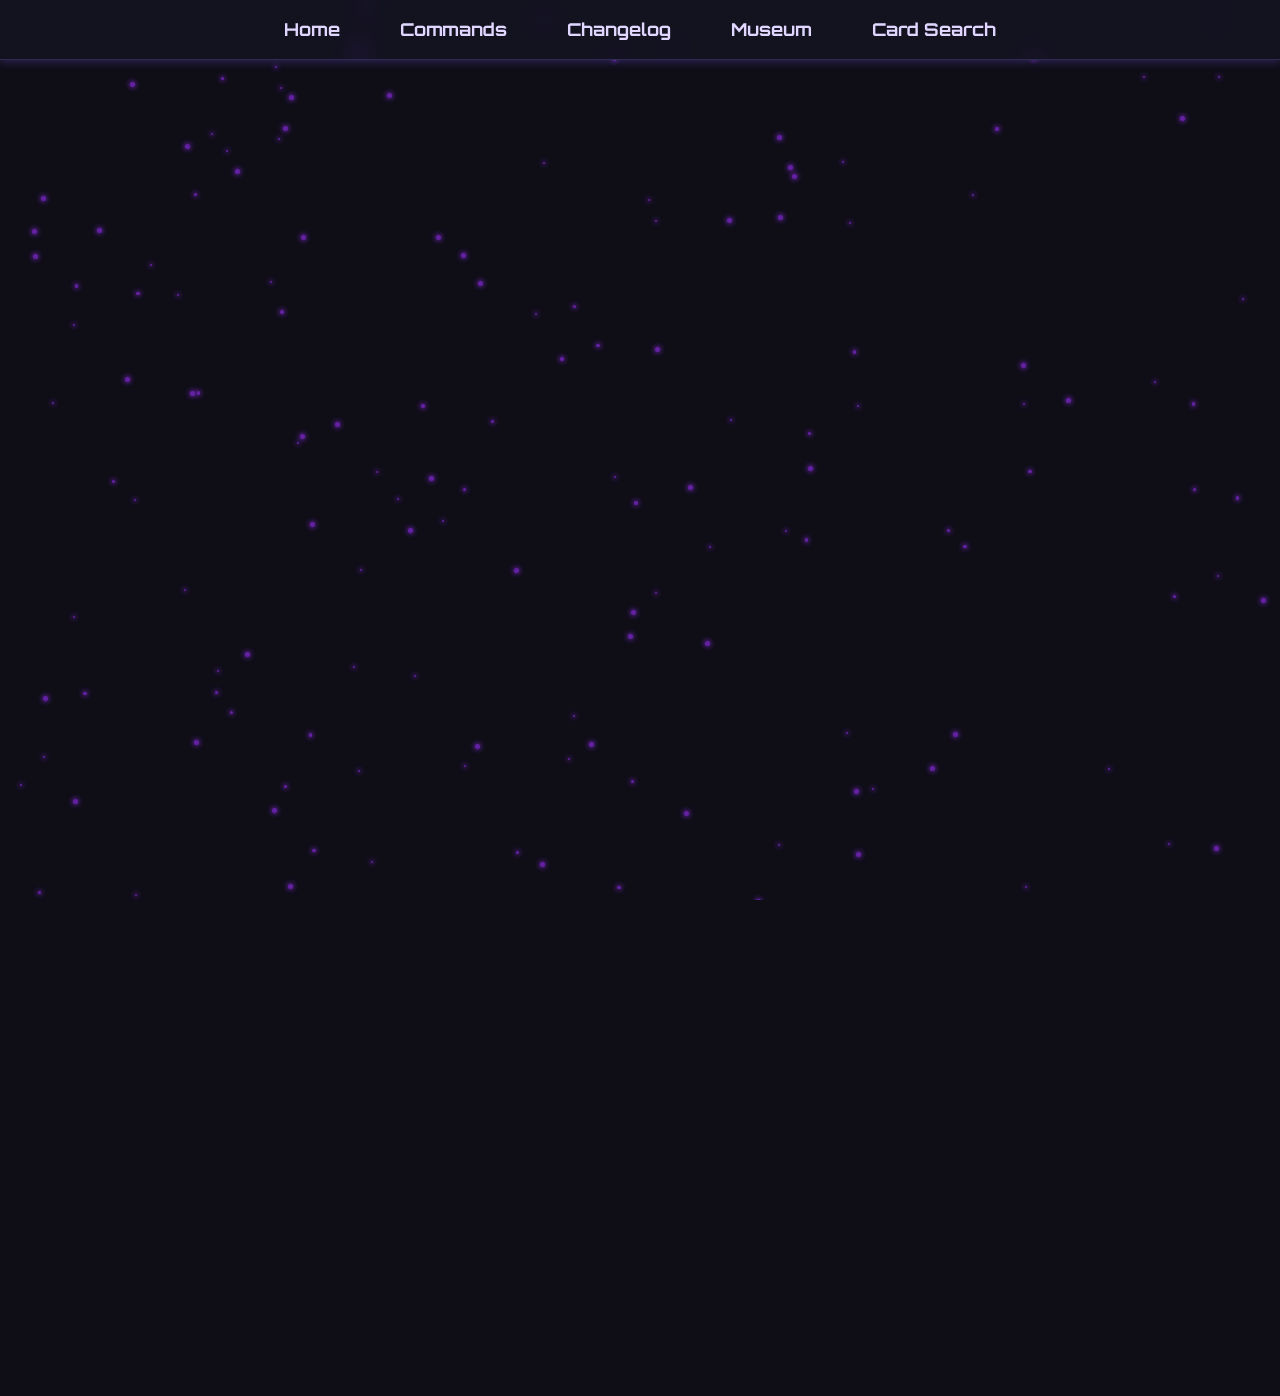
<file: index.html>
<!DOCTYPE html>
<html lang="en">
<head>
  <meta charset="UTF-8" />
  <title>Everything Dex Bot - Home</title>
  <style>
    @import url('https://fonts.googleapis.com/css2?family=Orbitron:wght@400;700&display=swap');

    :root {
      --color-bg: #0f0e17;
      --color-bg-alt: #1a1a40cc;
      --color-primary: #7f5af0;
      --color-primary-light: #9f80ff;
      --color-text: #e0d6ff;
      --color-text-muted: #a6a0ff;
      --color-border: #2e2c50;
      --color-button-bg: #7f5af0;
      --color-button-bg-hover: #5c3ec7;
      --color-section-bg-glass: rgba(25, 26, 46, 0.4);
      --color-star: #9b30ff;
    }

    * {
      box-sizing: border-box;
    }

    body {
      margin: 0;
      font-family: 'Orbitron', sans-serif;
      background-color: var(--color-bg);
      color: var(--color-text);
      line-height: 1.6;
      min-height: 100vh;
      overflow-x: hidden;
      -webkit-font-smoothing: antialiased;
      -moz-osx-font-smoothing: grayscale;
      padding-top: 60px; /* space for fixed navbar */
    }

    /* Navbar styles */
    nav {
      position: fixed;
      top: 0; left: 0; right: 0;
      height: 60px;
      background: var(--color-section-bg-glass);
      border-bottom: 1px solid var(--color-border);
      backdrop-filter: blur(10px);
      display: flex;
      align-items: center;
      justify-content: center;
      z-index: 1000;
      box-shadow: 0 2px 8px rgba(127, 90, 240, 0.3);
    }

    nav ul {
      list-style: none;
      margin: 0;
      padding: 0;
      display: flex;
      gap: 36px;
    }

    nav ul li a {
      color: var(--color-text);
      font-weight: 700;
      font-size: 1.1rem;
      text-decoration: none;
      padding: 8px 12px;
      border-radius: 8px;
      transition: background 0.3s ease, color 0.3s ease;
      user-select: none;
    }

    nav ul li a:hover,
    nav ul li a:focus {
      background: var(--color-primary);
      color: white;
      outline: none;
      box-shadow: 0 0 10px var(--color-primary-light);
    }

    /* Star container fixed behind content */
    #stars {
      position: fixed;
      top: 0; left: 0;
      width: 100vw;
      height: 100vh;
      pointer-events: none;
      z-index: -1;
      overflow: hidden;
    }

    /* Single star styles */
    .star {
      position: absolute;
      background: var(--color-star);
      border-radius: 50%;
      opacity: 0.6;
      box-shadow: 0 0 5px 1px var(--color-star);
      animation: twinkle 3s infinite alternate ease-in-out;
    }

    .star.small {
      width: 2px;
      height: 2px;
      animation-duration: 2.5s;
    }

    .star.medium {
      width: 3.5px;
      height: 3.5px;
      animation-duration: 3.5s;
    }

    .star.large {
      width: 5px;
      height: 5px;
      animation-duration: 4.5s;
    }

    .star:nth-child(odd) {
      animation-delay: 0s;
    }
    .star:nth-child(even) {
      animation-delay: 1.5s;
    }

    @keyframes twinkle {
      0% {
        opacity: 0.3;
        transform: scale(1);
        box-shadow: 0 0 3px 1px var(--color-star);
      }
      100% {
        opacity: 1;
        transform: scale(1.2);
        box-shadow: 0 0 7px 2px var(--color-star);
      }
    }

    /* Header / Hero */
    .hero {
      max-width: 900px;
      margin: 48px auto 80px;
      padding: 0 24px;
      text-align: center;
      background: var(--color-section-bg-glass);
      border-radius: 20px;
      border: 1px solid var(--color-border);
      box-shadow: 0 0 20px rgba(127, 90, 240, 0.3);
      backdrop-filter: blur(10px);
    }

    .hero h1 {
      font-weight: 700;
      font-size: 3rem;
      margin-bottom: 0.5rem;
      color: var(--color-primary-light);
      text-shadow: 0 0 10px var(--color-primary-light);
    }

    .hero p {
      font-size: 1.25rem;
      color: var(--color-text-muted);
      margin-top: 0;
    }

    .button {
      display: inline-block;
      padding: 14px 36px;
      margin-top: 24px;
      background: linear-gradient(135deg, var(--color-primary), var(--color-primary-light));
      color: #fff;
      font-weight: 700;
      font-size: 1.1rem;
      border: none;
      border-radius: 8px;
      cursor: pointer;
      transition: background 0.3s ease, transform 0.2s ease;
      user-select: none;
      text-decoration: none;
      text-align: center;
    }

    .button:hover {
      background: linear-gradient(135deg, var(--color-primary-light), var(--color-primary));
      transform: translateY(-2px);
    }

    .button:active {
      transform: translateY(0);
    }

    /* Sections with glass effect */
    section {
      max-width: 900px;
      margin: 20px auto 60px;
      background: var(--color-section-bg-glass);
      border-radius: 20px;
      padding: 40px 40px;
      border: 1px solid var(--color-border);
      color: var(--color-text);
      box-shadow: 0 0 20px rgba(127, 90, 240, 0.2);
      backdrop-filter: blur(10px);
      transition: box-shadow 0.3s ease, transform 0.3s ease;
    }

    section:hover {
      box-shadow: 0 10px 40px rgba(127, 90, 240, 0.35);
      transform: translateY(-6px);
    }

    /* Welcome section */
    #welcome h2 {
      font-size: 2.5em;
      margin-bottom: 25px;
      color: var(--color-primary);
      font-weight: 700;
      text-align: center;
      text-shadow: 0 0 8px var(--color-primary-light);
    }

    #welcome p {
      font-size: 1.2rem;
      max-width: 700px;
      margin: 0 auto;
      text-align: center;
      color: var(--color-text-muted);
    }

    /* Features list */
    #features ul {
      list-style: none;
      padding: 0;
      max-width: 700px;
      margin: 0 auto;
      color: var(--color-text-muted);
      font-size: 1.15rem;
      line-height: 1.5;
    }

    #features ul li {
      background: var(--color-bg-alt);
      margin: 12px 0;
      padding: 15px 25px;
      border-radius: 15px;
      box-shadow: 0 0 15px rgba(127, 90, 240, 0.15);
      transition: background-color 0.3s ease;
      cursor: default;
    }

    #features ul li:hover {
      background-color: var(--color-primary);
      color: white;
    }

    /* Footer */
    footer {
      background-color: var(--color-bg-alt);
      color: var(--color-text-muted);
      text-align: center;
      padding: 24px 16px;
      font-size: 0.9rem;
      border-top: 1px solid var(--color-border);
      user-select: none;
      max-width: 900px;
      margin: 0 auto 40px;
      border-radius: 15px;
      box-shadow: 0 0 15px rgba(127, 90, 240, 0.2);
    }

    /* Animations */
    @keyframes fadeInUp {
      from {
        opacity: 0;
        transform: translateY(32px);
      }
      to {
        opacity: 1;
        transform: translateY(0);
      }
    }

    .hero, section, footer {
      opacity: 0;
      animation: fadeInUp 0.8s ease forwards;
    }

    .hero {
      animation-delay: 0.1s;
    }

    section {
      animation-delay: 0.3s;
    }

    footer {
      animation-delay: 0.5s;
    }
  </style>
</head>
<body>
  <nav>
    <ul>
      <li><a href="index.html" aria-current="page">Home</a></li>
      <li><a href="commands.html">Commands</a></li>
      <li><a href="changelog.html">Changelog</a></li>
      <li><a href="museum.html">Museum</a></li>
      <li><a href="cardsearch.html">Card Search</a></li>
    </ul>
  </nav>

  <div id="stars"></div>

  <header class="hero" role="banner">
    <h1>✨ Everything Dex Bot 🌌</h1>
    <p>Your ultimate collection companion</p>
    
  </header>

  <main>
    <section id="welcome" tabindex="0" aria-label="Welcome section">
      <h2>Welcome to Everything Dex Bot</h2>
      <p>Discover, collect, trade, and battle with cards of all kinds—from famous people to fictional characters, vehicles, planets, and more.🃏</p>
    </section>

      <section id="features" tabindex="0" aria-label="Features list">
        <h2>Features</h2>
        <ul>
          <li>Interactive card collecting system 🎴</li>
          <li>Multiple categories and rarities 💎</li>
          <li>Regular card spawns and events 🎉</li>
          <li>Detailed command help and changelog available ❓</li>
          <li>Designed for simple and fun collecting ✨</li>
        </ul>
      </section>
  </main>

  <footer>
    &copy; 2025 Everything Dex. All rights reserved.
  </footer>

  <script>
    // Starfield creation logic
    const starsContainer = document.getElementById('stars');
    const starCount = 150;

    for (let i = 0; i < starCount; i++) {
      const star = document.createElement('div');
      star.classList.add('star');

      // Random size class
      const sizeClass = ['small', 'medium', 'large'][Math.floor(Math.random() * 3)];
      star.classList.add(sizeClass);

      // Random position
      star.style.top = Math.random() * 100 + 'vh';
      star.style.left = Math.random() * 100 + 'vw';

      starsContainer.appendChild(star);
    }
  </script>
</body>
</html>
</file>
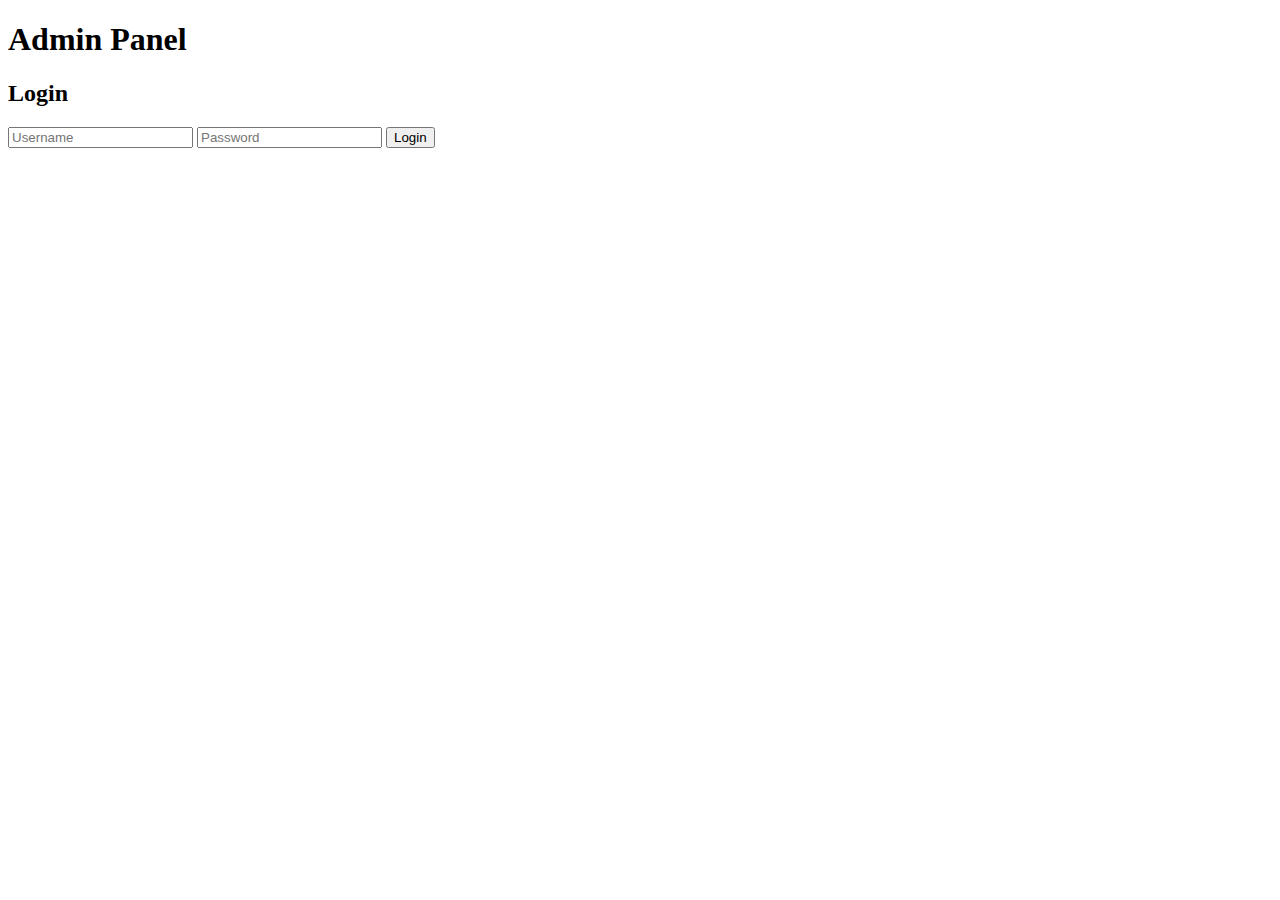
<file: adminpanel.html>
<!DOCTYPE html>
<html lang="en">
<head>
  <meta charset="UTF-8">
  <title>Admin Panel</title>
</head>
<body>
  <h1>Admin Panel</h1>

  <div id="loginSection">
    <h2>Login</h2>
    <input type="text" id="username" placeholder="Username">
    <input type="password" id="password" placeholder="Password">
    <button id="loginBtn">Login</button>
    <p id="loginMessage" style="color: red;"></p>
  </div>

  <div id="adminSection" style="display: none;">
    <h2>Welcome, Admin!</h2>
    <p>You are now logged in.</p>

    <!-- Add whatever you want here -->
    <button id="logoutBtn">Logout</button>
  </div>

  <script>
    const hardcodedUsername = 'admin';
    const hardcodedPassword = 'theultimateidk69420';

    document.getElementById('loginBtn').addEventListener('click', () => {
      const username = document.getElementById('username').value;
      const password = document.getElementById('password').value;

      if (username === hardcodedUsername && password === hardcodedPassword) {
        document.getElementById('loginSection').style.display = 'none';
        document.getElementById('adminSection').style.display = 'block';
      } else {
        document.getElementById('loginMessage').textContent = 'Invalid username or password!';
      }
    });

    document.getElementById('logoutBtn').addEventListener('click', () => {
      document.getElementById('adminSection').style.display = 'none';
      document.getElementById('loginSection').style.display = 'block';
      document.getElementById('username').value = '';
      document.getElementById('password').value = '';
      document.getElementById('loginMessage').textContent = '';
    });
  </script>
</body>
</html>
</file>
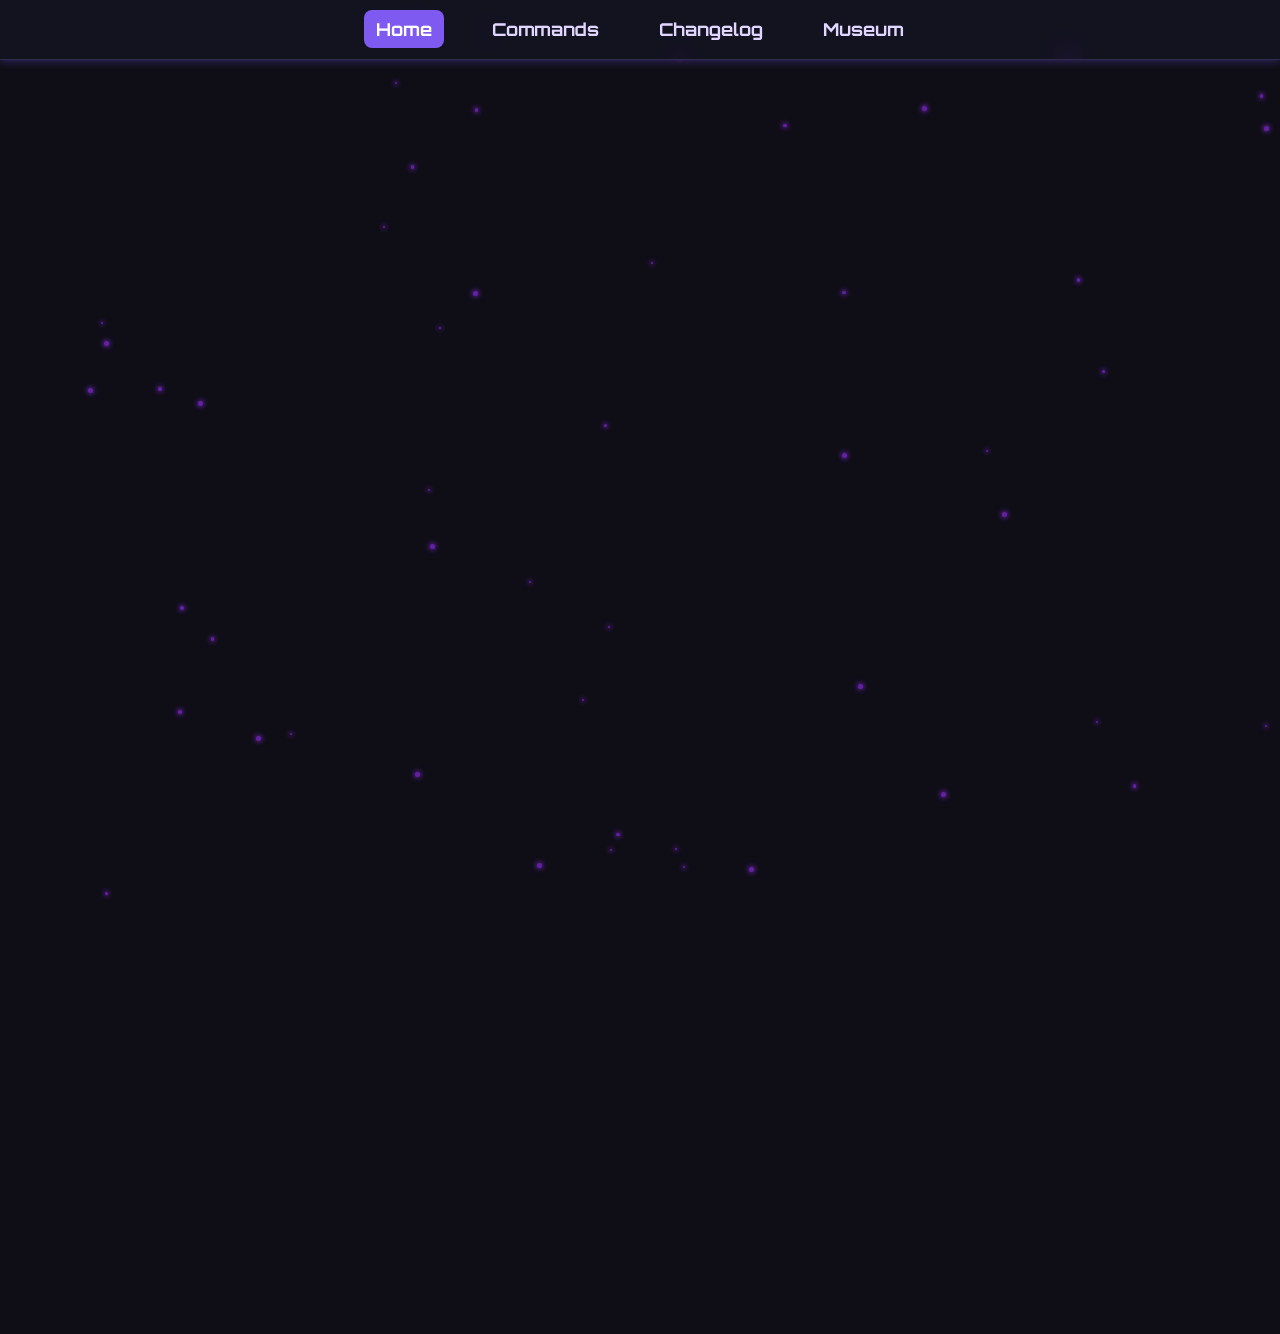
<file: changelog.html>
<!DOCTYPE html>
<html lang="en">
<head>
  <meta charset="UTF-8" />
  <title>Everything Dex Bot - Changelog</title>
  <style>
    @import url('https://fonts.googleapis.com/css2?family=Orbitron:wght@400;700&display=swap');

    :root {
      --color-bg: #0f0e17;
      --color-bg-alt: #1a1a40cc;
      --color-primary: #7f5af0;
      --color-primary-light: #9f80ff;
      --color-text: #e0d6ff;
      --color-text-muted: #a6a0ff;
      --color-border: #2e2c50;
      --color-section-bg-glass: rgba(25, 26, 46, 0.4);
      --color-star: #9b30ff;
    }

    * {
      box-sizing: border-box;
    }

    body {
      margin: 0;
      font-family: 'Orbitron', sans-serif;
      background-color: var(--color-bg);
      color: var(--color-text);
      line-height: 1.6;
      min-height: 100vh;
      overflow-x: hidden;
      -webkit-font-smoothing: antialiased;
      -moz-osx-font-smoothing: grayscale;
      padding-top: 60px; /* space for fixed navbar */
    }

    /* Navbar styles */
    nav {
      position: fixed;
      top: 0; left: 0; right: 0;
      height: 60px;
      background: var(--color-section-bg-glass);
      border-bottom: 1px solid var(--color-border);
      backdrop-filter: blur(10px);
      display: flex;
      align-items: center;
      justify-content: center;
      z-index: 1000;
      box-shadow: 0 2px 8px rgba(127, 90, 240, 0.3);
    }

    nav ul {
      list-style: none;
      margin: 0;
      padding: 0;
      display: flex;
      gap: 36px;
    }

    nav ul li a {
      color: var(--color-text);
      font-weight: 700;
      font-size: 1.1rem;
      text-decoration: none;
      padding: 8px 12px;
      border-radius: 8px;
      transition: background 0.3s ease, color 0.3s ease;
      user-select: none;
    }

    nav ul li a:hover,
    nav ul li a:focus {
      background: var(--color-primary);
      color: white;
      outline: none;
      box-shadow: 0 0 10px var(--color-primary-light);
    }

    nav ul li a[aria-current="page"] {
      background: var(--color-primary);
      color: white;
      cursor: default;
    }

    /* Star container fixed behind content */
    #stars {
      position: fixed;
      top: 0; left: 0;
      width: 100vw;
      height: 100vh;
      pointer-events: none;
      z-index: -1;
      overflow: hidden;
    }

    /* Single star styles */
    .star {
      position: absolute;
      background: var(--color-star);
      border-radius: 50%;
      opacity: 0.6;
      box-shadow: 0 0 5px 1px var(--color-star);
      animation: twinkle 3s infinite alternate ease-in-out;
    }

    .star.small {
      width: 2px;
      height: 2px;
      animation-duration: 2.5s;
    }

    .star.medium {
      width: 3.5px;
      height: 3.5px;
      animation-duration: 3.5s;
    }

    .star.large {
      width: 5px;
      height: 5px;
      animation-duration: 4.5s;
    }

    .star:nth-child(odd) {
      animation-delay: 0s;
    }
    .star:nth-child(even) {
      animation-delay: 1.5s;
    }

    @keyframes twinkle {
      0% {
        opacity: 0.3;
        transform: scale(1);
        box-shadow: 0 0 3px 1px var(--color-star);
      }
      100% {
        opacity: 1;
        transform: scale(1.2);
        box-shadow: 0 0 7px 2px var(--color-star);
      }
    }

    /* Page main section */
    main {
      max-width: 900px;
      margin: 48px auto 80px;
      padding: 0 24px;
    }

    section.changelog {
      background: var(--color-section-bg-glass);
      border-radius: 20px;
      border: 1px solid var(--color-border);
      padding: 40px 40px;
      box-shadow: 0 0 20px rgba(127, 90, 240, 0.3);
      backdrop-filter: blur(10px);
      color: var(--color-text);
      transition: box-shadow 0.3s ease, transform 0.3s ease;
      outline: none;
    }

    section.changelog:hover {
      box-shadow: 0 10px 40px rgba(127, 90, 240, 0.35);
      transform: translateY(-6px);
    }

    section.changelog h2 {
      font-size: 2.5em;
      margin-bottom: 25px;
      color: var(--color-primary);
      font-weight: 700;
      text-align: center;
      text-shadow: 0 0 8px var(--color-primary-light);
      user-select: none;
    }

    /* Individual changelog entry */
    .changelog-entry {
      margin-bottom: 32px;
      border-bottom: 1px solid var(--color-border);
      padding-bottom: 20px;
    }

    .changelog-entry:last-child {
      border-bottom: none;
    }

    .changelog-date {
      font-weight: 700;
      color: var(--color-primary-light);
      font-size: 1.3rem;
      margin-bottom: 8px;
      user-select: none;
    }

    .changelog-version {
      font-size: 1.1rem;
      font-weight: 700;
      margin-bottom: 12px;
      color: var(--color-primary);
      user-select: none;
    }

    ul.changelog-list {
      margin: 0;
      padding-left: 20px;
      list-style-type: disc;
      color: var(--color-text-muted);
      font-size: 1.1rem;
      line-height: 1.4;
    }

    ul.changelog-list li {
      margin-bottom: 6px;
    }

    /* Footer */
    footer {
      background-color: var(--color-bg-alt);
      color: var(--color-text-muted);
      text-align: center;
      padding: 24px 16px;
      font-size: 0.9rem;
      border-top: 1px solid var(--color-border);
      user-select: none;
      max-width: 900px;
      margin: 0 auto 40px;
      border-radius: 15px;
      box-shadow: 0 0 15px rgba(127, 90, 240, 0.2);
      animation: fadeInUp 0.8s ease forwards;
      animation-delay: 0.5s;
    }

    /* Animations */
    @keyframes fadeInUp {
      from {
        opacity: 0;
        transform: translateY(32px);
      }
      to {
        opacity: 1;
        transform: translateY(0);
      }
    }

    section.changelog, footer {
      opacity: 0;
      animation: fadeInUp 0.8s ease forwards;
    }

    section.changelog {
      animation-delay: 0.3s;
    }
  </style>
</head>
<body>
    <nav>
      <ul>
        <li><a href="index.html" aria-current="page">Home</a></li>
        <li><a href="commands.html">Commands</a></li>
        <li><a href="changelog.html">Changelog</a></li>
        <li><a href="museum.html">Museum</a></li>
      </ul>
    </nav>

  <div id="stars"></div>

  <main>
  <section class="changelog" tabindex="0" aria-label="Bot changelog history">
    <h2>Changelog</h2>

   <article class="changelog-entry">
  <time class="changelog-date" datetime="2025-06-26">June 26, 2025</time>
  <h3 class="changelog-version">Version 1.3.0 - Major Update</h3>
  <ul class="changelog-list">
    <li>Added over 95 new cards</li>
    <li>Introduced new categories: Flowers, Items, and Artifacts</li>
    <li>New rarity added: Custom</li>
    <li>Added another Unobtainable card</li>
    <li>New <code>/trade</code> command for safe and interactive trading</li>
    <li>Fully integrated bot with a new SQLite database system</li>
    <li>Total card count is now 277!</li>
  </ul>
</article>
  
     <article class="changelog-entry">
      <time class="changelog-date" datetime="2025-05-28">May 28, 2025</time>
      <h3 class="changelog-version">Version 1.2.1 - Minor Update</h3>
      <ul class="changelog-list">
        <li>Added 38 cards</li>
        <li>Fixed bug where bot sometimes spawns in random channels</li>
      </ul>
    </article>

    <article class="changelog-entry">
      <time class="changelog-date" datetime="2025-05-20">May 20, 2025</time>
      <h3 class="changelog-version">Version 1.2.0 - Major Update</h3>
      <ul class="changelog-list">
        <li>Added new categories.</li>
        <li>Added more than 40 cards</li>
        <li>Added the first unobtainable card</li>
        <li>Updated /info and /gift to support quer</li>
      </ul>
    </article>
  </section>
</main>

  <footer>
    &copy; 2025 Everything Dex Bot. All rights reserved.
  </footer>

  <script>
    // Generate random stars for background
    const starsContainer = document.getElementById('stars');
    const starCount = 50;

    for(let i = 0; i < starCount; i++) {
      const star = document.createElement('div');
      star.classList.add('star');

      const sizes = ['small', 'medium', 'large'];
      star.classList.add(sizes[Math.floor(Math.random() * sizes.length)]);

      star.style.top = Math.random() * 100 + 'vh';
      star.style.left = Math.random() * 100 + 'vw';

      starsContainer.appendChild(star);
    }
  </script>
</body>
</html>
</file>
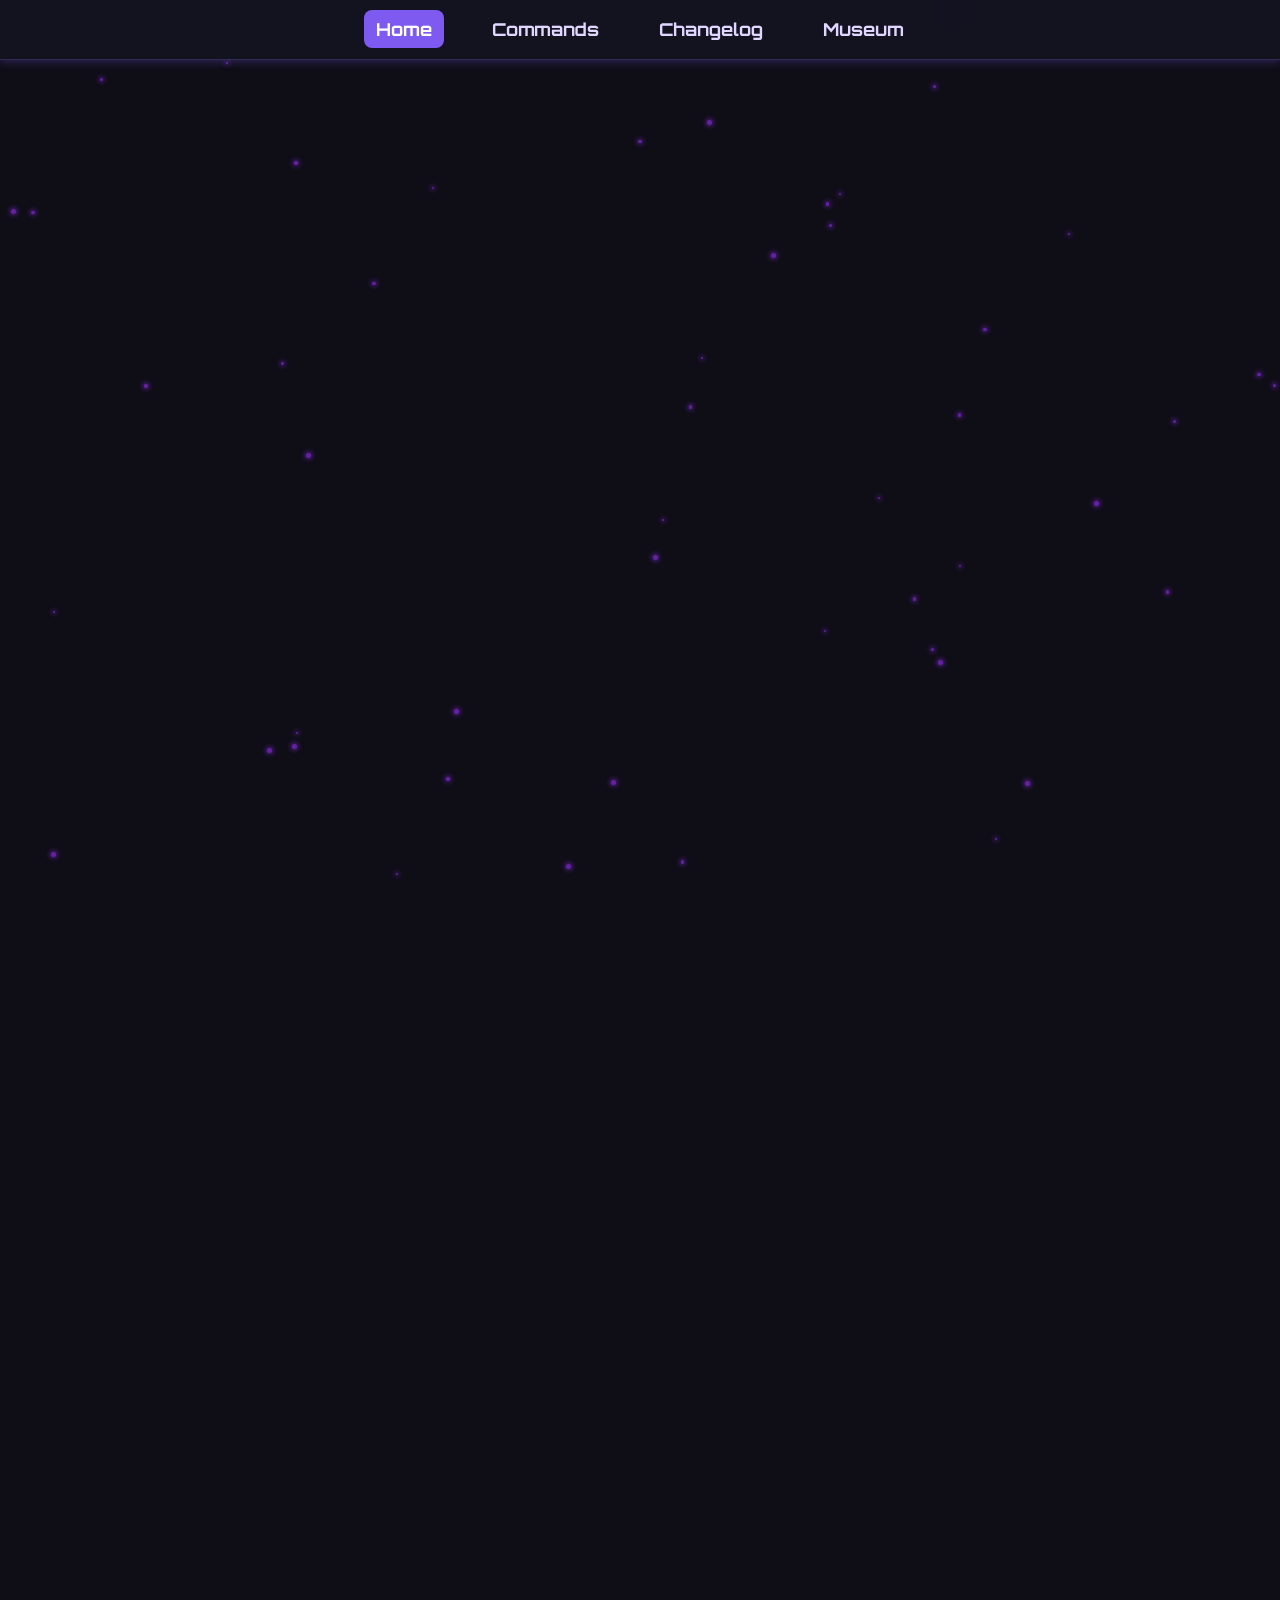
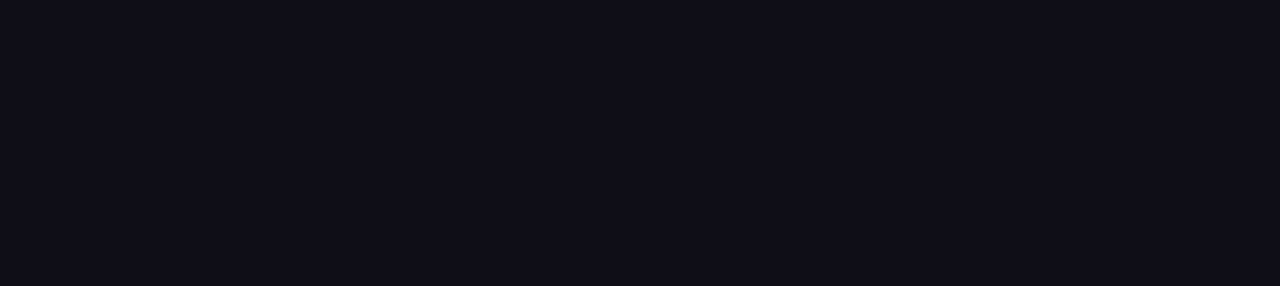
<file: commands.html>
<!DOCTYPE html>
<html lang="en">
<head>
  <meta charset="UTF-8" />
  <title>Everything Dex Bot - Commands</title>
  <style>
    @import url('https://fonts.googleapis.com/css2?family=Orbitron:wght@400;700&display=swap');

    :root {
      --color-bg: #0f0e17;
      --color-bg-alt: #1a1a40cc;
      --color-primary: #7f5af0;
      --color-primary-light: #9f80ff;
      --color-text: #e0d6ff;
      --color-text-muted: #a6a0ff;
      --color-border: #2e2c50;
      --color-button-bg: #7f5af0;
      --color-button-bg-hover: #5c3ec7;
      --color-section-bg-glass: rgba(25, 26, 46, 0.4);
      --color-star: #9b30ff;
    }

    * {
      box-sizing: border-box;
    }

    body {
      margin: 0;
      font-family: 'Orbitron', sans-serif;
      background-color: var(--color-bg);
      color: var(--color-text);
      line-height: 1.6;
      min-height: 100vh;
      overflow-x: hidden;
      -webkit-font-smoothing: antialiased;
      -moz-osx-font-smoothing: grayscale;
      padding-top: 60px; /* space for fixed navbar */
    }

    /* Navbar styles */
    nav {
      position: fixed;
      top: 0; left: 0; right: 0;
      height: 60px;
      background: var(--color-section-bg-glass);
      border-bottom: 1px solid var(--color-border);
      backdrop-filter: blur(10px);
      display: flex;
      align-items: center;
      justify-content: center;
      z-index: 1000;
      box-shadow: 0 2px 8px rgba(127, 90, 240, 0.3);
    }

    nav ul {
      list-style: none;
      margin: 0;
      padding: 0;
      display: flex;
      gap: 36px;
    }

    nav ul li a {
      color: var(--color-text);
      font-weight: 700;
      font-size: 1.1rem;
      text-decoration: none;
      padding: 8px 12px;
      border-radius: 8px;
      transition: background 0.3s ease, color 0.3s ease;
      user-select: none;
    }

    nav ul li a:hover,
    nav ul li a:focus {
      background: var(--color-primary);
      color: white;
      outline: none;
      box-shadow: 0 0 10px var(--color-primary-light);
    }

    nav ul li a[aria-current="page"] {
      background: var(--color-primary);
      color: white;
      cursor: default;
    }

    /* Star container fixed behind content */
    #stars {
      position: fixed;
      top: 0; left: 0;
      width: 100vw;
      height: 100vh;
      pointer-events: none;
      z-index: -1;
      overflow: hidden;
    }

    /* Single star styles */
    .star {
      position: absolute;
      background: var(--color-star);
      border-radius: 50%;
      opacity: 0.6;
      box-shadow: 0 0 5px 1px var(--color-star);
      animation: twinkle 3s infinite alternate ease-in-out;
    }

    .star.small {
      width: 2px;
      height: 2px;
      animation-duration: 2.5s;
    }

    .star.medium {
      width: 3.5px;
      height: 3.5px;
      animation-duration: 3.5s;
    }

    .star.large {
      width: 5px;
      height: 5px;
      animation-duration: 4.5s;
    }

    .star:nth-child(odd) {
      animation-delay: 0s;
    }
    .star:nth-child(even) {
      animation-delay: 1.5s;
    }

    @keyframes twinkle {
      0% {
        opacity: 0.3;
        transform: scale(1);
        box-shadow: 0 0 3px 1px var(--color-star);
      }
      100% {
        opacity: 1;
        transform: scale(1.2);
        box-shadow: 0 0 7px 2px var(--color-star);
      }
    }

    /* Page main section */
    main {
      max-width: 900px;
      margin: 48px auto 80px;
      padding: 0 24px;
    }

    section.commands {
      background: var(--color-section-bg-glass);
      border-radius: 20px;
      border: 1px solid var(--color-border);
      padding: 40px 40px;
      box-shadow: 0 0 20px rgba(127, 90, 240, 0.3);
      backdrop-filter: blur(10px);
      color: var(--color-text);
      transition: box-shadow 0.3s ease, transform 0.3s ease;
      outline: none;
    }

    section.commands:hover {
      box-shadow: 0 10px 40px rgba(127, 90, 240, 0.35);
      transform: translateY(-6px);
    }

    section.commands h2 {
      font-size: 2.5em;
      margin-bottom: 25px;
      color: var(--color-primary);
      font-weight: 700;
      text-align: center;
      text-shadow: 0 0 8px var(--color-primary-light);
    }

    /* Command categories */
    .command-category {
      margin-bottom: 36px;
    }

    .command-category h3 {
      font-size: 1.8rem;
      font-weight: 700;
      margin-bottom: 14px;
      color: var(--color-primary-light);
      border-bottom: 2px solid var(--color-primary-light);
      padding-bottom: 4px;
      user-select: none;
    }

    dl {
      list-style: none;
      margin: 0;
      padding: 0 12px;
      max-width: 700px;
      margin-left: auto;
      margin-right: auto;
      font-size: 1.15rem;
      line-height: 1.6;
      color: var(--color-text-muted);
    }

    dt {
      font-weight: 700;
      color: var(--color-primary-light);
      margin-top: 1em;
      font-size: 1.2rem;
    }

    dd {
      margin-left: 1.25em;
      margin-top: 0.25em;
      margin-bottom: 0;
      font-size: 1.1rem;
      line-height: 1.4;
      color: var(--color-text);
    }

    /* Footer */
    footer {
      background-color: var(--color-bg-alt);
      color: var(--color-text-muted);
      text-align: center;
      padding: 24px 16px;
      font-size: 0.9rem;
      border-top: 1px solid var(--color-border);
      user-select: none;
      max-width: 900px;
      margin: 0 auto 40px;
      border-radius: 15px;
      box-shadow: 0 0 15px rgba(127, 90, 240, 0.2);
      animation: fadeInUp 0.8s ease forwards;
      animation-delay: 0.5s;
    }

    /* Animations */
    @keyframes fadeInUp {
      from {
        opacity: 0;
        transform: translateY(32px);
      }
      to {
        opacity: 1;
        transform: translateY(0);
      }
    }

    section.commands, footer {
      opacity: 0;
      animation: fadeInUp 0.8s ease forwards;
    }

    section.commands {
      animation-delay: 0.3s;
    }
  </style>
</head>
<body>
  <nav>
    <ul>
      <li><a href="index.html" aria-current="page">Home</a></li>
      <li><a href="commands.html">Commands</a></li>
      <li><a href="changelog.html">Changelog</a></li>
      <li><a href="museum.html">Museum</a></li>
    </ul>
  </nav>

  <div id="stars"></div>

  <main>
    <section class="commands" tabindex="0" aria-label="Commands list">
      <h2>Commands</h2>

      <div class="command-category" id="economy">
        <h3>Economy 💰</h3>
        <dl>
          <dt>/balance</dt>
          <dd>Check your current currency balance.</dd>

          <dt>/work</dt>
          <dd>Work to earn currency rewards.</dd>

          <dt>/beg</dt>
          <dd>Beg for a small amount of currency.</dd>

          <dt>/transfer &lt;user&gt; &lt;amount&gt;</dt>
          <dd>Transfer currency to another user.</dd>
        </dl>
      </div>

      <div class="command-category" id="card-collecting">
        <h3>Card Collecting 🃏</h3>
        <dl>
          <dt>/info &lt;card name&gt;</dt>
          <dd>Get detailed info about a specific card.</dd>

          <dt>/last</dt>
          <dd>Show the last spawned card.</dd>

          <dt>/collection</dt>
          <dd>View your card collection and stats.</dd>

          <dt>/completion</dt>
          <dd>View your collection completion progress.</dd>

          <dt>/gift &lt;user&gt; &lt;card name&gt;</dt>
          <dd>Send a card from your collection to another user.</dd>

          <dt>/wish &lt;card name&gt;</dt>
          <dd>Wish for a specific card to spawn.</dd>
        </dl>
      </div>

      <div class="command-category" id="leaderboard">
        <h3>Leaderboard 📊</h3>
        <dl>
          <dt>/top</dt>
          <dd>View the top collectors and richest users.</dd>

          <dt>/profile &lt;user&gt;</dt>
          <dd>View detailed profile stats of a user.</dd>
        </dl>
      </div>

      <div class="command-category" id="utils">
        <h3>Utils ⚙️</h3>
        <dl>
          <dt>/setspawnchannel &lt;channel&gt;</dt>
          <dd>Set the channel for card spawns in your server.</dd>
        </dl>
      </div>

    </section>
  </main>

  <footer>
    &copy; 2025 Everything Dex Bot. All rights reserved.
  </footer>

  <script>
    // Generate random stars for background
    const starsContainer = document.getElementById('stars');
    const starCount = 50;

    for(let i = 0; i < starCount; i++) {
      const star = document.createElement('div');
      star.classList.add('star');

      // Random size class
      const sizes = ['small', 'medium', 'large'];
      star.classList.add(sizes[Math.floor(Math.random() * sizes.length)]);

      // Random position
      star.style.top = Math.random() * 100 + 'vh';
      star.style.left = Math.random() * 100 + 'vw';

      starsContainer.appendChild(star);
    }
  </script>
</body>
</html>
</file>
